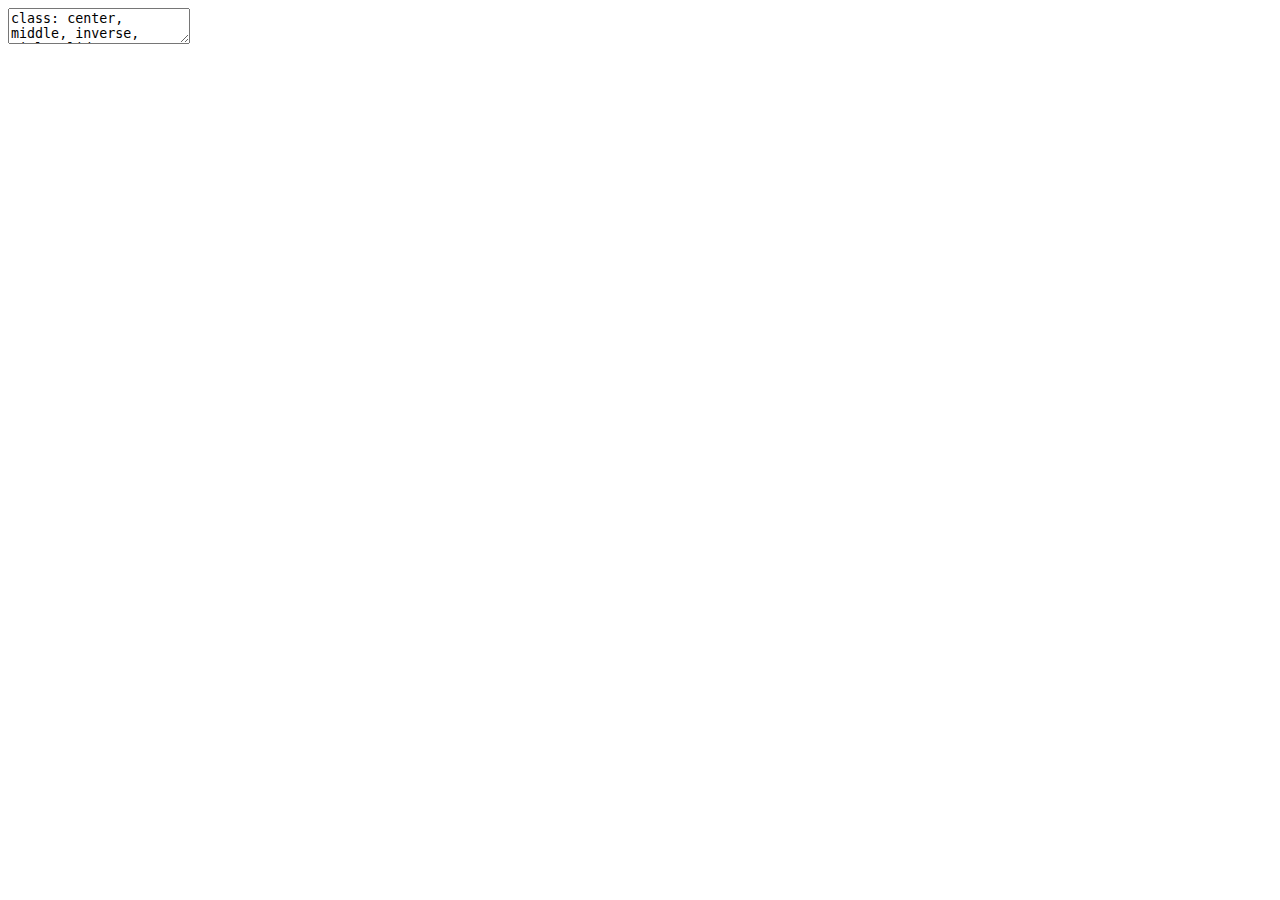
<file: index.html>
<!DOCTYPE html>
<html lang="" xml:lang="">
  <head>
    <title>CRT Data Visualisation Workshop</title>
    <meta charset="utf-8" />
    <script src="libs/header-attrs/header-attrs.js"></script>
    <link href="libs/remark-css/default.css" rel="stylesheet" />
    <link rel="stylesheet" href="custom.css" type="text/css" />
  </head>
  <body>
    <textarea id="source">
class: center, middle, inverse, title-slide

.title[
# CRT Data Visualisation<br/>Workshop
]
.subtitle[
## Day 2
]
.date[
### July 2025
]

---


class: center, middle

background-image: url(grid.png)
background-size: cover



# ggplot2 extension packages

---
### ggrepel
.left-code[

``` r
library(ggplot2)
library(ggrepel)

df &lt;- data.frame(x = rnorm(10, 10, 5), 
                 y = rnorm(10,10,10), 
                 label = sample(LETTERS, 10))
ggplot(df, aes(x = x, y = y)) +
  geom_point() +
* geom_text_repel(aes(label = label), size = 8)
```
]

.right-plot[
&lt;img src="day2-slides_files/figure-html/ggrepel-out-1.png" width="100%" /&gt;
]

---
### ggtext
.left-code[

``` r
library(ggtext)

*df$label &lt;- paste0("&lt;span style='color:red'&gt;",
*                  df$label,
*                  "&lt;/span&gt;")

ggplot(df, aes(x = x, y = y)) +
* geom_richtext(aes(label = label), size = 10)
```
]

.right-plot[
&lt;img src="day2-slides_files/figure-html/ggtext-out-1.png" width="100%" /&gt;
]

---
### ggforce
.left-code[

``` r
library(ggforce)

df &lt;- data.frame(x = rep(c('A','B'), each = 100),
                 y = c(rnorm(100, 10, 20),
                       rnorm(100, 20, 5)))

ggplot(df, aes(x = x, y = y)) +
* geom_sina() +
  geom_violin(fill = 'transparent',
              draw_quantiles = 0.5)
```
]

.right-plot[
&lt;img src="day2-slides_files/figure-html/ggforce-out-1.png" width="100%" /&gt;
]

---
### ggpubr
.left-code[

``` r
library(ggpubr)

ggplot(df, aes(x = x, y = y)) +
  geom_sina() +  
  geom_violin(fill = 'transparent',
              draw_quantiles = 0.5) +
* stat_compare_means(
*   comparisons = list(c('A','B')), size = 10)
```
]

.right-plot[
&lt;img src="day2-slides_files/figure-html/ggpubr-out-1.png" width="100%" /&gt;
]

---
### ggfx
.left-code[

``` r
library(ggfx)

ggplot(df, aes(x = x, y = y)) +
* with_blur(geom_jitter(),
*           sigma = unit(1, 'mm'))
```
]

.right-plot[
&lt;img src="day2-slides_files/figure-html/ggfx-out-1.png" width="100%" /&gt;
]

---

class: center, middle

background-image: url(grid.png)
background-size: cover

# Other R packages
---
### ComplexHeatmap

.left-code[

``` r
library(ComplexHeatmap)

mat &lt;- matrix(rnorm(1000,0,2),
              nrow = 50,
              dimnames = list(paste0('cell_', 1:50),
                              paste0('gene', 1:20)))

Heatmap(mat)
```
]



.right-plot[
&lt;img src="day2-slides_files/figure-html/ComplexHeatmap-out-1.png" width="100%" /&gt;
]

---
### circlize

.left-code[

``` r
library(circlize)

df &lt;- data.frame(from = rep(LETTERS[1:4], times = 4),
                 to = rep(LETTERS[1:4], each = 4),
                 value = sample(1:100, 16))

chordDiagram(df)
```
]



.right-plot[
&lt;img src="day2-slides_files/figure-html/circlize-out-1.png" width="100%" /&gt;
]

---
### UpSetR

.left-code[

``` r
library(UpSetR)

up_list &lt;- list(A = sample(letters, 20), 
                B = sample(letters, 10), 
                C = sample(letters, 20), 
                D = sample(letters, 5))

upset(fromList(up_list), text.scale = 2)
```
]
.right-plot[
&lt;img src="day2-slides_files/figure-html/UpSetR-out-1.png" width="100%" /&gt;
]
    </textarea>
<style data-target="print-only">@media screen {.remark-slide-container{display:block;}.remark-slide-scaler{box-shadow:none;}}</style>
<script src="https://remarkjs.com/downloads/remark-latest.min.js"></script>
<script>var slideshow = remark.create({
  "ratio": "16:9",
  "highlightStyle": "github",
  "highlightLines": true,
  "countIncrementalSlides": false
});
if (window.HTMLWidgets) slideshow.on('afterShowSlide', function (slide) {
  window.dispatchEvent(new Event('resize'));
});
(function(d) {
  var s = d.createElement("style"), r = d.querySelector(".remark-slide-scaler");
  if (!r) return;
  s.type = "text/css"; s.innerHTML = "@page {size: " + r.style.width + " " + r.style.height +"; }";
  d.head.appendChild(s);
})(document);

(function(d) {
  var el = d.getElementsByClassName("remark-slides-area");
  if (!el) return;
  var slide, slides = slideshow.getSlides(), els = el[0].children;
  for (var i = 1; i < slides.length; i++) {
    slide = slides[i];
    if (slide.properties.continued === "true" || slide.properties.count === "false") {
      els[i - 1].className += ' has-continuation';
    }
  }
  var s = d.createElement("style");
  s.type = "text/css"; s.innerHTML = "@media print { .has-continuation { display: none; } }";
  d.head.appendChild(s);
})(document);
// delete the temporary CSS (for displaying all slides initially) when the user
// starts to view slides
(function() {
  var deleted = false;
  slideshow.on('beforeShowSlide', function(slide) {
    if (deleted) return;
    var sheets = document.styleSheets, node;
    for (var i = 0; i < sheets.length; i++) {
      node = sheets[i].ownerNode;
      if (node.dataset["target"] !== "print-only") continue;
      node.parentNode.removeChild(node);
    }
    deleted = true;
  });
})();
// add `data-at-shortcutkeys` attribute to <body> to resolve conflicts with JAWS
// screen reader (see PR #262)
(function(d) {
  let res = {};
  d.querySelectorAll('.remark-help-content table tr').forEach(tr => {
    const t = tr.querySelector('td:nth-child(2)').innerText;
    tr.querySelectorAll('td:first-child .key').forEach(key => {
      const k = key.innerText;
      if (/^[a-z]$/.test(k)) res[k] = t;  // must be a single letter (key)
    });
  });
  d.body.setAttribute('data-at-shortcutkeys', JSON.stringify(res));
})(document);
(function() {
  "use strict"
  // Replace <script> tags in slides area to make them executable
  var scripts = document.querySelectorAll(
    '.remark-slides-area .remark-slide-container script'
  );
  if (!scripts.length) return;
  for (var i = 0; i < scripts.length; i++) {
    var s = document.createElement('script');
    var code = document.createTextNode(scripts[i].textContent);
    s.appendChild(code);
    var scriptAttrs = scripts[i].attributes;
    for (var j = 0; j < scriptAttrs.length; j++) {
      s.setAttribute(scriptAttrs[j].name, scriptAttrs[j].value);
    }
    scripts[i].parentElement.replaceChild(s, scripts[i]);
  }
})();
(function() {
  var links = document.getElementsByTagName('a');
  for (var i = 0; i < links.length; i++) {
    if (/^(https?:)?\/\//.test(links[i].getAttribute('href'))) {
      links[i].target = '_blank';
    }
  }
})();
// adds .remark-code-has-line-highlighted class to <pre> parent elements
// of code chunks containing highlighted lines with class .remark-code-line-highlighted
(function(d) {
  const hlines = d.querySelectorAll('.remark-code-line-highlighted');
  const preParents = [];
  const findPreParent = function(line, p = 0) {
    if (p > 1) return null; // traverse up no further than grandparent
    const el = line.parentElement;
    return el.tagName === "PRE" ? el : findPreParent(el, ++p);
  };

  for (let line of hlines) {
    let pre = findPreParent(line);
    if (pre && !preParents.includes(pre)) preParents.push(pre);
  }
  preParents.forEach(p => p.classList.add("remark-code-has-line-highlighted"));
})(document);</script>

<script>
slideshow._releaseMath = function(el) {
  var i, text, code, codes = el.getElementsByTagName('code');
  for (i = 0; i < codes.length;) {
    code = codes[i];
    if (code.parentNode.tagName !== 'PRE' && code.childElementCount === 0) {
      text = code.textContent;
      if (/^\\\((.|\s)+\\\)$/.test(text) || /^\\\[(.|\s)+\\\]$/.test(text) ||
          /^\$\$(.|\s)+\$\$$/.test(text) ||
          /^\\begin\{([^}]+)\}(.|\s)+\\end\{[^}]+\}$/.test(text)) {
        code.outerHTML = code.innerHTML;  // remove <code></code>
        continue;
      }
    }
    i++;
  }
};
slideshow._releaseMath(document);
</script>
<!-- dynamically load mathjax for compatibility with self-contained -->
<script>
(function () {
  var script = document.createElement('script');
  script.type = 'text/javascript';
  script.src  = 'https://mathjax.rstudio.com/latest/MathJax.js?config=TeX-MML-AM_CHTML';
  if (location.protocol !== 'file:' && /^https?:/.test(script.src))
    script.src  = script.src.replace(/^https?:/, '');
  document.getElementsByTagName('head')[0].appendChild(script);
})();
</script>
  </body>
</html>
</file>
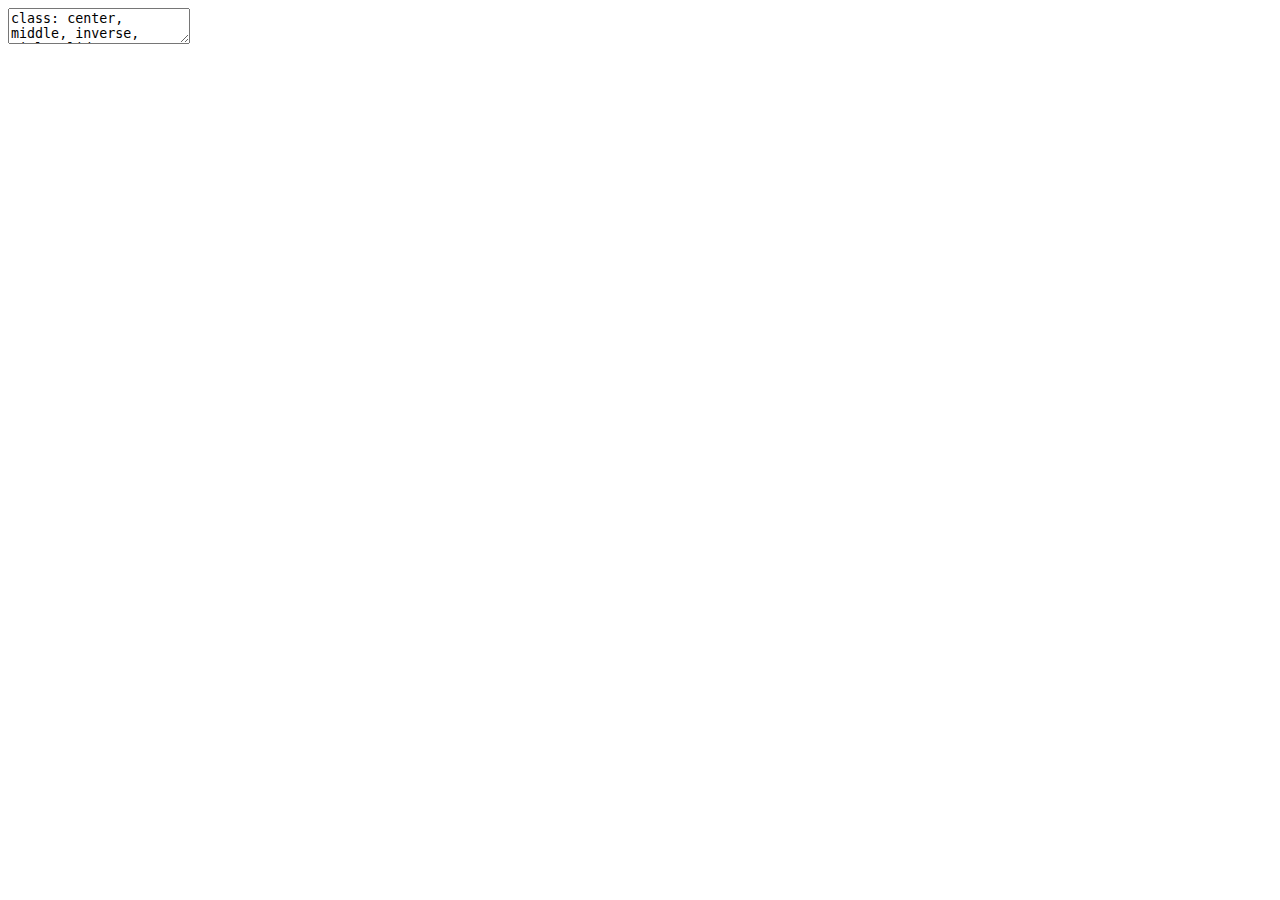
<file: day1-slides.html>
<!DOCTYPE html>
<html lang="" xml:lang="">
  <head>
    <title>CRT Data Visualisation Workshop</title>
    <meta charset="utf-8" />
    <script src="libs/header-attrs/header-attrs.js"></script>
    <link href="libs/remark-css/default.css" rel="stylesheet" />
    <link rel="stylesheet" href="custom1.css" type="text/css" />
  </head>
  <body>
    <textarea id="source">
class: center, middle, inverse, title-slide

.title[
# CRT Data Visualisation Workshop
]
.subtitle[
## Day 1
]
.date[
### July 2025
]

---


background-image: url(imgs/grid.png)
background-size: cover



### What to expect

.pull-left[
#### Day 1
- Introduction&lt;br&gt;
- Tips &amp; Tricks&lt;br&gt;
- ggplot2&lt;br&gt;
- BYOD
]

.pull-right[
#### Day 2
- Tools
- Resources 
- Data viz challenge
- Presentations
]

---

class: center, middle

background-image: url(imgs/grid.png)
background-size: cover

# Introductions
---
### Me
- Cohort 1 CRT student
- Interested in data visualisation
- Currently work for a drug discovery startup based in Toronto

![](imgs/me1.png)
---
### Me 
- Cohort 1 CRT student
- Interested in data visualisation
- Currently work for a drug discovery startup based in Toronto

![](imgs/me2.png)
---
### Me 
- Cohort 1 CRT student
- Interested in data visualisation
- Currently work for a drug discovery startup based in Toronto

![](imgs/me3.png)
---
## Why you should care about data visualisation

Find hidden patterns in data

.center[
 ![](imgs/DataSaurus.gif)
]
---
## Why you should care about data visualisation

Charts change minds

.center[
 ![](imgs/care2.png)
]
---
## Why you should care about data visualisation

Charts change minds

.center[
 ![](imgs/care3.png)
]
---
## Why you should care about data visualisation

Good data viz can save lives

.center[
 ![](imgs/care4.png)
]
---
## Why you should care about data visualisation

Good data viz can save lives

.center[
 ![](imgs/care5.png)
 ]
---
## Why you should care about data visualisation

Good data viz can save lives

.center[
 ![](imgs/care6.png)
 ]

---
## Why you should care about data visualisation

Set yourself apart from others

.center[
  ![integration](imgs/integration.gif)
]

---
## What makes a good plot

It depends who you ask...

.pull-left[
![](imgs/ed_tufte.jpg)
.center[Edward Tufte]
]

.pull-right[
- Influential voice on data visualisation
- Coined the terms “chart junk” and “data-ink ratio”
- “The number of information carrying (variable) dimensions depicted should not exceed the number of dimensions in the data”
]

---
## What makes a good plot

It depends who you ask...

.pull-left[
.center[
Florence Nightingale&lt;br&gt;
![flo1](imgs/florence.jpg)&lt;br&gt;
Pioneer of colourful, clear visualisations aimed at a popular audience
]
]

.pull-right[
 ![](imgs/florence2.png)
]
---

class: center, middle

background-image: url(imgs/grid.png)
background-size: cover

# Tips &amp; Tricks
---
## Choosing the correct chart type
Considerations
- What type of data are you working with - distribution or trend in a single variable or a relationship or comparison between multiple variables 
- What is the audience for the visualisation -  lab meeting, conference presentation, thesis/publication
- What question do you want the plot to answer
--
.center[
&lt;br&gt;
*Choose a chart type that will visualise the message you want to convey in the most effective and obvious way*
]

---
## Colour ♥️💙💚💛💜

Palette types

.center[
 ![](imgs/palette_types.png)
]
---
## Colour ♥️💙💚💛💜
Colour blindness
.center[
![col_blind](imgs/col_blindness.png)
]
---
## Colour ♥️💙💚💛💜
Colour blindness
.pull-left[
Quantitative (sequential)
![](imgs/viridis1.png)
[viridis palettes](https://cran.r-project.org/web/packages/viridis/vignettes/intro-to-viridis.html)
]

.pull-right[
Quantitative (diverging)
![](imgs/seurat1.png)
[Seurat purple yellow](http://satijalab.org/seurat/reference/custompalette)
&lt;br&gt;&lt;br&gt;
Qualitative
![](imgs/pal_martin1.png)
[Martin Kryzwinski palettes](https://mk.bcgsc.ca/colorblind/palettes.mhtml)
]
---
## Colour ♥️💙💚💛💜
Colour blindness
.pull-left[
Quantitative (sequential)
![](imgs/viridis2.png)
[viridis palettes](https://cran.r-project.org/web/packages/viridis/vignettes/intro-to-viridis.html)
]

.pull-right[
Quantitative (diverging)
![](imgs/seurat2.png)
[Seurat purple yellow](http://satijalab.org/seurat/reference/custompalette)
&lt;br&gt;&lt;br&gt;
Qualitative
![](imgs/pal_martin2.png)
[Martin Kryzwinski palettes](https://mk.bcgsc.ca/colorblind/palettes.mhtml)
]

---
## Colour ♥️💙💚💛💜
Colour blindness
.pull-left[
Quantitative (sequential)
![](imgs/viridis3.png)
[viridis palettes](https://cran.r-project.org/web/packages/viridis/vignettes/intro-to-viridis.html)
]

.pull-right[
Quantitative (diverging)
![](imgs/seurat3.png)
[Seurat purple yellow](http://satijalab.org/seurat/reference/custompalette)
&lt;br&gt;&lt;br&gt;
Qualitative
![](imgs/pal_martin3.png)
[Martin Kryzwinski palettes](https://mk.bcgsc.ca/colorblind/palettes.mhtml)
]
---
## Colour ♥️💙💚💛💜
Be consistent&lt;br&gt;
![hel1](imgs/helen1.png)![hel2](imgs/helen2.png)&lt;br&gt;
[*Horkan et al, 2025*](https://www.nature.com/articles/s41467-025-57168-z)

---
## Colour ♥️💙💚💛💜
Be consistent... but not like this...
![](imgs/bad_colour.png)
    </textarea>
<style data-target="print-only">@media screen {.remark-slide-container{display:block;}.remark-slide-scaler{box-shadow:none;}}</style>
<script src="https://remarkjs.com/downloads/remark-latest.min.js"></script>
<script>var slideshow = remark.create({
  "ratio": "16:9",
  "highlightStyle": "github",
  "highlightLines": true,
  "countIncrementalSlides": false
});
if (window.HTMLWidgets) slideshow.on('afterShowSlide', function (slide) {
  window.dispatchEvent(new Event('resize'));
});
(function(d) {
  var s = d.createElement("style"), r = d.querySelector(".remark-slide-scaler");
  if (!r) return;
  s.type = "text/css"; s.innerHTML = "@page {size: " + r.style.width + " " + r.style.height +"; }";
  d.head.appendChild(s);
})(document);

(function(d) {
  var el = d.getElementsByClassName("remark-slides-area");
  if (!el) return;
  var slide, slides = slideshow.getSlides(), els = el[0].children;
  for (var i = 1; i < slides.length; i++) {
    slide = slides[i];
    if (slide.properties.continued === "true" || slide.properties.count === "false") {
      els[i - 1].className += ' has-continuation';
    }
  }
  var s = d.createElement("style");
  s.type = "text/css"; s.innerHTML = "@media print { .has-continuation { display: none; } }";
  d.head.appendChild(s);
})(document);
// delete the temporary CSS (for displaying all slides initially) when the user
// starts to view slides
(function() {
  var deleted = false;
  slideshow.on('beforeShowSlide', function(slide) {
    if (deleted) return;
    var sheets = document.styleSheets, node;
    for (var i = 0; i < sheets.length; i++) {
      node = sheets[i].ownerNode;
      if (node.dataset["target"] !== "print-only") continue;
      node.parentNode.removeChild(node);
    }
    deleted = true;
  });
})();
// add `data-at-shortcutkeys` attribute to <body> to resolve conflicts with JAWS
// screen reader (see PR #262)
(function(d) {
  let res = {};
  d.querySelectorAll('.remark-help-content table tr').forEach(tr => {
    const t = tr.querySelector('td:nth-child(2)').innerText;
    tr.querySelectorAll('td:first-child .key').forEach(key => {
      const k = key.innerText;
      if (/^[a-z]$/.test(k)) res[k] = t;  // must be a single letter (key)
    });
  });
  d.body.setAttribute('data-at-shortcutkeys', JSON.stringify(res));
})(document);
(function() {
  "use strict"
  // Replace <script> tags in slides area to make them executable
  var scripts = document.querySelectorAll(
    '.remark-slides-area .remark-slide-container script'
  );
  if (!scripts.length) return;
  for (var i = 0; i < scripts.length; i++) {
    var s = document.createElement('script');
    var code = document.createTextNode(scripts[i].textContent);
    s.appendChild(code);
    var scriptAttrs = scripts[i].attributes;
    for (var j = 0; j < scriptAttrs.length; j++) {
      s.setAttribute(scriptAttrs[j].name, scriptAttrs[j].value);
    }
    scripts[i].parentElement.replaceChild(s, scripts[i]);
  }
})();
(function() {
  var links = document.getElementsByTagName('a');
  for (var i = 0; i < links.length; i++) {
    if (/^(https?:)?\/\//.test(links[i].getAttribute('href'))) {
      links[i].target = '_blank';
    }
  }
})();
// adds .remark-code-has-line-highlighted class to <pre> parent elements
// of code chunks containing highlighted lines with class .remark-code-line-highlighted
(function(d) {
  const hlines = d.querySelectorAll('.remark-code-line-highlighted');
  const preParents = [];
  const findPreParent = function(line, p = 0) {
    if (p > 1) return null; // traverse up no further than grandparent
    const el = line.parentElement;
    return el.tagName === "PRE" ? el : findPreParent(el, ++p);
  };

  for (let line of hlines) {
    let pre = findPreParent(line);
    if (pre && !preParents.includes(pre)) preParents.push(pre);
  }
  preParents.forEach(p => p.classList.add("remark-code-has-line-highlighted"));
})(document);</script>

<script>
slideshow._releaseMath = function(el) {
  var i, text, code, codes = el.getElementsByTagName('code');
  for (i = 0; i < codes.length;) {
    code = codes[i];
    if (code.parentNode.tagName !== 'PRE' && code.childElementCount === 0) {
      text = code.textContent;
      if (/^\\\((.|\s)+\\\)$/.test(text) || /^\\\[(.|\s)+\\\]$/.test(text) ||
          /^\$\$(.|\s)+\$\$$/.test(text) ||
          /^\\begin\{([^}]+)\}(.|\s)+\\end\{[^}]+\}$/.test(text)) {
        code.outerHTML = code.innerHTML;  // remove <code></code>
        continue;
      }
    }
    i++;
  }
};
slideshow._releaseMath(document);
</script>
<!-- dynamically load mathjax for compatibility with self-contained -->
<script>
(function () {
  var script = document.createElement('script');
  script.type = 'text/javascript';
  script.src  = 'https://mathjax.rstudio.com/latest/MathJax.js?config=TeX-MML-AM_CHTML';
  if (location.protocol !== 'file:' && /^https?:/.test(script.src))
    script.src  = script.src.replace(/^https?:/, '');
  document.getElementsByTagName('head')[0].appendChild(script);
})();
</script>
  </body>
</html>
</file>
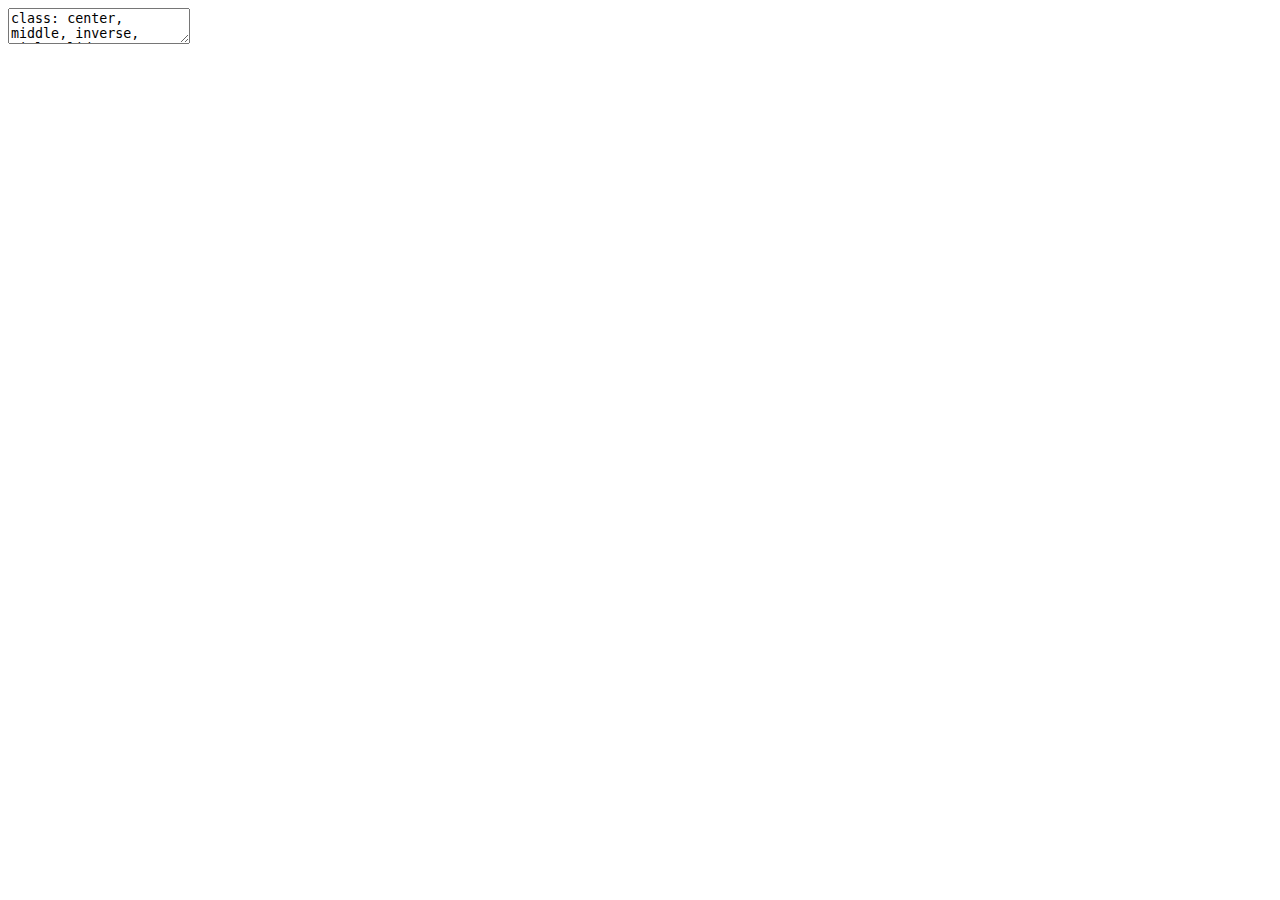
<file: day1.html>
<!DOCTYPE html>
<html lang="" xml:lang="">
  <head>
    <title>CRT Data Visualisation Workshop</title>
    <meta charset="utf-8" />
    <script src="libs/header-attrs/header-attrs.js"></script>
    <link href="libs/remark-css/default.css" rel="stylesheet" />
    <link rel="stylesheet" href="custom1.css" type="text/css" />
  </head>
  <body>
    <textarea id="source">
class: center, middle, inverse, title-slide

.title[
# CRT Data Visualisation<br>Workshop
]
.subtitle[
## Day 1
]
.date[
### July 2025
]

---


background-image: url(imgs/grid.png)
background-size: cover



### What to expect

.pull-left[
#### Day 1
- Introduction&lt;br&gt;
- Tips &amp; Tricks&lt;br&gt;
- ggplot2&lt;br&gt;
- BYOD
]

.pull-right[
#### Day 2
- ggplot2 extensions
- Other tools and things you should know about 
- Data viz challenge
- Presentations
]

---

class: center, middle

background-image: url(imgs/grid.png)
background-size: cover

# Introductions
---
### Me
- Cohort 1 CRT student
- Interested in data visualisation
- Currently work for a drug discovery startup based in Toronto

![](imgs/me1.png)
---
### Me 
- Cohort 1 CRT student
- Interested in data visualisation
- Currently work for a drug discovery startup based in Toronto

![](imgs/me2.png)
---
### Me 
- Cohort 1 CRT student
- Interested in data visualisation
- Currently work for a drug discovery startup based in Toronto

![](imgs/me3.png)
---
## Why you should care about data visualisation

Find hidden patterns in data

.center[
 ![](imgs/DataSaurus.gif)
]
---
## Why you should care about data visualisation

Charts change minds

.center[
 ![](imgs/care2.png)
]
---
## Why you should care about data visualisation

Charts change minds

.center[
 ![](imgs/care3.png)
]
---
## Why you should care about data visualisation

Good data viz can save lives

.center[
 ![](imgs/care4.png)
]
---
## Why you should care about data visualisation

Good data viz can save lives

.center[
 ![](imgs/care5.png)
 ]
---
## Why you should care about data visualisation

Good data viz can save lives

.center[
 ![](imgs/care6.png)
 ]

---
## Why you should care about data visualisation

Set yourself apart from others

.center[
  ![integration](imgs/integration.gif)
]

---
## What makes a good plot

It depends who you ask...

.pull-left[
![](imgs/ed_tufte.jpg)
.center[Edward Tufte]
]

.pull-right[
- Influential voice on data visualisation
- Coined the terms “chart junk” and “data-ink ratio”
- “The number of information carrying (variable) dimensions depicted should not exceed the number of dimensions in the data”
]

---
## What makes a good plot

It depends who you ask...

.pull-left[
.center[
Florence Nightingale&lt;br&gt;
![flo1](imgs/florence.jpg)&lt;br&gt;
Pioneer of colourful, clear visualisations aimed at a popular audience
]
]

.pull-right[
 ![](imgs/florence2.png)
]
---

class: center, middle

background-image: url(imgs/grid.png)
background-size: cover

# Tips &amp; Tricks
---
## Choosing the correct chart type
Considerations
- What type of data are you working with - distribution or trend in a single variable or a relationship or comparison between multiple variables 
- What is the audience for the visualisation -  lab meeting, conference presentation, thesis/publication
- What question do you want the plot to answer
--
.center[
&lt;br&gt;
*Choose a chart type that will visualise the message you want to convey in the most effective and obvious way*
]

---
## Colour ♥️💙💚💛💜

Palette types

.center[
 ![](imgs/palette_types.png)
]
---
## Colour ♥️💙💚💛💜
Colour blindness
.center[
![col_blind](imgs/col_blindness.png)
]
---
## Colour ♥️💙💚💛💜
Colour blindness
.pull-left[
Quantitative (sequential)
![](imgs/viridis1.png)
[viridis palettes](https://cran.r-project.org/web/packages/viridis/vignettes/intro-to-viridis.html)
]

.pull-right[
Quantitative (diverging)
![](imgs/seurat1.png)
[Seurat purple yellow](http://satijalab.org/seurat/reference/custompalette)
&lt;br&gt;&lt;br&gt;
Qualitative
![](imgs/pal_martin1.png)
[Martin Kryzwinski palettes](https://mk.bcgsc.ca/colorblind/palettes.mhtml)
]
---
## Colour ♥️💙💚💛💜
Colour blindness
.pull-left[
Quantitative (sequential)
![](imgs/viridis2.png)
[viridis palettes](https://cran.r-project.org/web/packages/viridis/vignettes/intro-to-viridis.html)
]

.pull-right[
Quantitative (diverging)
![](imgs/seurat2.png)
[Seurat purple yellow](http://satijalab.org/seurat/reference/custompalette)
&lt;br&gt;&lt;br&gt;
Qualitative
![](imgs/pal_martin2.png)
[Martin Kryzwinski palettes](https://mk.bcgsc.ca/colorblind/palettes.mhtml)
]

---
## Colour ♥️💙💚💛💜
Colour blindness
.pull-left[
Quantitative (sequential)
![](imgs/viridis3.png)
[viridis palettes](https://cran.r-project.org/web/packages/viridis/vignettes/intro-to-viridis.html)
]

.pull-right[
Quantitative (diverging)
![](imgs/seurat3.png)
[Seurat purple yellow](http://satijalab.org/seurat/reference/custompalette)
&lt;br&gt;&lt;br&gt;
Qualitative
![](imgs/pal_martin3.png)
[Martin Kryzwinski palettes](https://mk.bcgsc.ca/colorblind/palettes.mhtml)
]
---
## Colour ♥️💙💚💛💜
Be consistent&lt;br&gt;
![hel1](imgs/helen1.png)![hel2](imgs/helen2.png)&lt;br&gt;
[*Horkan et al, 2025*](https://www.nature.com/articles/s41467-025-57168-z)

---
## Colour ♥️💙💚💛💜
Be consistent... but not like this...
![](imgs/bad_colour.png)

---
## Ordering variables
.center[
![reord](imgs/reorder_variables_1.png)
]

---
## Ordering variables
.center[
![reord](imgs/reorder_variables_2.png)
]

---
## Avoid rotated labels

.center[
![flip](imgs/flip_axes.png)
]

---
## Use annotations and labels

![](imgs/annot.png)
[*Stokes et al, 2022*](https://arxiv.org/abs/2208.01780)

--
![](imgs/annot1.png)

---
## Themes

.left-code[

``` r
library(ggplot2)
library(palmerpenguins)
data(package = 'palmerpenguins')

ggplot(penguins, 
       aes(x = bill_length_mm, 
           y = bill_depth_mm, 
           col = sex)) +
  geom_point() +
  facet_wrap(~species)
```
]

.right-plot[
&lt;img src="day1_files/figure-html/theme-out-1.png" width="100%" /&gt;
]

---
## Themes

.left-code[

``` r
library(ggplot2)
library(palmerpenguins)
data(package = 'palmerpenguins')

ggplot(penguins, 
       aes(x = bill_length_mm, 
           y = bill_depth_mm, 
           col = sex)) +
  geom_point() +
  facet_wrap(~species) +
* theme_minimal(base_size = 14)
```
]

.right-plot[
&lt;img src="day1_files/figure-html/theme1-out-1.png" width="100%" /&gt;
]

---
## Themes

.left-code[

``` r
library(ggplot2)
library(palmerpenguins)
data(package = 'palmerpenguins')

ggplot(penguins, 
       aes(x = bill_length_mm, 
           y = bill_depth_mm, 
           col = sex)) +
  geom_point() +
  facet_wrap(~species) +
* theme_bough()
```
]

.right-plot[
&lt;img src="day1_files/figure-html/theme2-out-1.png" width="100%" /&gt;
]

---
## Interactivity and animation

.pull-left[
- Plots don’t have to be static
- Consider animations for presentations
- Link to interactive apps in your publications/thesis
]

.pull-right[
![](imgs/app_recording.gif)
]

---

class: center, middle

background-image: url(imgs/grid.png)
background-size: cover

# ggplot2
---
## ggplot2

![](imgs/ggplot.png)
---
## The grammar of graphics
.pull-left[
- Language proposed by Leland Wilkinson in 2005
- Foundation for building almost any type of plot
- Plots are built up in sequential layers
- Implemented in ggplot2 package as well as other packages
]

.pull-right[
![](imgs/ggplot-layers.png)
]
---
## The anatomy of a ggplot

.left-code[

``` r
ggplot(data = mpg, 
       aes(x = hwy, y = displ, colour = class)) 
```
]

.right-plot[
&lt;img src="day1_files/figure-html/gg1-out-1.png" width="100%" /&gt;
]
---
## The anatomy of a ggplot

.left-code[

``` r
ggplot(data = mpg, 
       aes(x = hwy, y = displ, colour = class)) +
  geom_point()
```
]

.right-plot[
&lt;img src="day1_files/figure-html/gg2-out-1.png" width="100%" /&gt;
]
---
## The anatomy of a ggplot

.left-code[

``` r
ggplot(data = mpg, 
       aes(x = hwy, y = displ, colour = class)) +
  geom_point() +
  scale_colour_manual(values = rainbow(7))
```
]

.right-plot[
&lt;img src="day1_files/figure-html/gg3-out-1.png" width="100%" /&gt;
]
---
## The anatomy of a ggplot

.left-code[

``` r
ggplot(data = mpg, 
       aes(x = hwy, y = displ, colour = class)) +
  geom_point() +
  scale_colour_manual(values = rainbow(7)) +
  labs(x = 'Highway miles per gallon',
       y = 'Engine displacement (litres)')
```
]

.right-plot[
&lt;img src="day1_files/figure-html/gg4-out-1.png" width="100%" /&gt;
]

---
## The anatomy of a ggplot

.left-code[

``` r
ggplot(data = mpg, 
       aes(x = hwy, y = displ, colour = class)) +
  geom_point() +
  scale_colour_manual(values = rainbow(7)) +
  labs(x = 'Highway miles per gallon',
       y = 'Engine displacement (litres)') +
  theme_linedraw(base_size = 12)
```
]

.right-plot[
&lt;img src="day1_files/figure-html/gg5-out-1.png" width="100%" /&gt;
]

---
## A more relevant example
How to get from this...
![](imgs/marker_ex_default.png)

---
## A more relevant example
To this...
![](imgs/marker_enhanced.png)
---
## Basic plot

``` r
marker_df &lt;- read.csv('https://raw.githubusercontent.com/Sarah145/CRT-data-viz/refs/heads/main/data/bm_marker_genes.csv')

ggplot(marker_df, 
       aes(x = gene, y = celltype, colour = scaled_avg_exp, size = per_exp)) +
  geom_point() +
  theme(axis.text.x = element_text(angle = 90, hjust = 1, vjust = 0.5))
```

&lt;img src="day1_files/figure-html/unnamed-chunk-1-1.png" width="100%" /&gt;

---
## Enhanced plot
Setup...

``` r
library(ggtext)

gene_order &lt;- c('SDC1','MME','CD19','CD79A','MS4A1','KIT','CD34','CLC','GYPA','PPBP','ITGA2B','CD33','MPO','CTSG','AZU1','LYZ','S100A8','S100A9','CD14','ITGAM','FCGR3A','FCER1G','FCER1A','CLEC10A','IL3RA','IRF8','CD4','IL7R','CD3E','CCR7','CD8A','CCL5','GNLY','KLRB1','NKG7','CXCL12','VCAM1')

celltype_cols &lt;- c(Plasma="#333333", CLP="#B2EF9B", Pre.B="#3A7219", B="#1B360C", HSC.MPP="#F7D760", MEP="#B84F09", Late.Eryth="#6D2F05", Megakaryocytes="#F7A660", GMP="#DE9197", CD14.Mono="#AD343E", CD16.Mono="#BD0000", cDC="#FF0378", pDC="#FC5E03", CD4.N="#015073",CD4.M="#96CBFE", CD8.N="#16B8B2", CD8.M="#946CD5", NK="#4D1282", Mesenchymal="#702127")

gradient_cols &lt;- colorRampPalette(c('#190C3E', '#87216B', '#E55C30', '#F7D340'))

y_labs &lt;- paste0("&lt;span style='color:", celltype_cols, "'&gt;", names(celltype_cols), "&lt;/span&gt;")

head(y_labs)
```

```
## [1] "&lt;span style='color:#333333'&gt;Plasma&lt;/span&gt;" 
## [2] "&lt;span style='color:#B2EF9B'&gt;CLP&lt;/span&gt;"    
## [3] "&lt;span style='color:#3A7219'&gt;Pre.B&lt;/span&gt;"  
## [4] "&lt;span style='color:#1B360C'&gt;B&lt;/span&gt;"      
## [5] "&lt;span style='color:#F7D760'&gt;HSC.MPP&lt;/span&gt;"
## [6] "&lt;span style='color:#B84F09'&gt;MEP&lt;/span&gt;"
```

---
## Enhanced plot


``` r
ggplot(marker_df, 
       aes(x = gene, y = celltype, colour = scaled_avg_exp, size = per_exp)) +
  geom_point() + 
  scale_x_discrete(limits = gene_order) +
  scale_y_discrete(limits = rev(names(celltype_cols)), labels = rev(y_labs)) +
  scale_colour_gradientn(colours = gradient_cols(100)) +
  scale_size(labels = scales::percent, range = c(0.5, 4)) +
  labs(x = NULL, y = NULL, colour = 'Avg. expression\n(scaled 0-1)', size = '% cells\nexpressing\ngene') +
  guides(colour = guide_colourbar(order = 1, barlength = unit(6, 'lines')), size = guide_legend(order = 2)) +
  theme_linedraw(base_size = 14) +
  theme(axis.text.x = element_text(angle = 90, hjust = 1, vjust = 0.5),
        axis.text.y = element_markdown(face = 'bold'),
        legend.title = element_text(size = 12, vjust = 0.5),
        legend.box.margin = margin(t = 45))
```

&lt;img src="day1_files/figure-html/unnamed-chunk-3-1.png" width="100%" /&gt;

---

class: center, middle

background-image: url(imgs/grid.png)
background-size: cover

# BYOD
    </textarea>
<style data-target="print-only">@media screen {.remark-slide-container{display:block;}.remark-slide-scaler{box-shadow:none;}}</style>
<script src="https://remarkjs.com/downloads/remark-latest.min.js"></script>
<script>var slideshow = remark.create({
  "ratio": "16:9",
  "highlightStyle": "github",
  "highlightLines": true,
  "countIncrementalSlides": false,
  "navigation": {
    "scroll": false
  }
});
if (window.HTMLWidgets) slideshow.on('afterShowSlide', function (slide) {
  window.dispatchEvent(new Event('resize'));
});
(function(d) {
  var s = d.createElement("style"), r = d.querySelector(".remark-slide-scaler");
  if (!r) return;
  s.type = "text/css"; s.innerHTML = "@page {size: " + r.style.width + " " + r.style.height +"; }";
  d.head.appendChild(s);
})(document);

(function(d) {
  var el = d.getElementsByClassName("remark-slides-area");
  if (!el) return;
  var slide, slides = slideshow.getSlides(), els = el[0].children;
  for (var i = 1; i < slides.length; i++) {
    slide = slides[i];
    if (slide.properties.continued === "true" || slide.properties.count === "false") {
      els[i - 1].className += ' has-continuation';
    }
  }
  var s = d.createElement("style");
  s.type = "text/css"; s.innerHTML = "@media print { .has-continuation { display: none; } }";
  d.head.appendChild(s);
})(document);
// delete the temporary CSS (for displaying all slides initially) when the user
// starts to view slides
(function() {
  var deleted = false;
  slideshow.on('beforeShowSlide', function(slide) {
    if (deleted) return;
    var sheets = document.styleSheets, node;
    for (var i = 0; i < sheets.length; i++) {
      node = sheets[i].ownerNode;
      if (node.dataset["target"] !== "print-only") continue;
      node.parentNode.removeChild(node);
    }
    deleted = true;
  });
})();
// add `data-at-shortcutkeys` attribute to <body> to resolve conflicts with JAWS
// screen reader (see PR #262)
(function(d) {
  let res = {};
  d.querySelectorAll('.remark-help-content table tr').forEach(tr => {
    const t = tr.querySelector('td:nth-child(2)').innerText;
    tr.querySelectorAll('td:first-child .key').forEach(key => {
      const k = key.innerText;
      if (/^[a-z]$/.test(k)) res[k] = t;  // must be a single letter (key)
    });
  });
  d.body.setAttribute('data-at-shortcutkeys', JSON.stringify(res));
})(document);
(function() {
  "use strict"
  // Replace <script> tags in slides area to make them executable
  var scripts = document.querySelectorAll(
    '.remark-slides-area .remark-slide-container script'
  );
  if (!scripts.length) return;
  for (var i = 0; i < scripts.length; i++) {
    var s = document.createElement('script');
    var code = document.createTextNode(scripts[i].textContent);
    s.appendChild(code);
    var scriptAttrs = scripts[i].attributes;
    for (var j = 0; j < scriptAttrs.length; j++) {
      s.setAttribute(scriptAttrs[j].name, scriptAttrs[j].value);
    }
    scripts[i].parentElement.replaceChild(s, scripts[i]);
  }
})();
(function() {
  var links = document.getElementsByTagName('a');
  for (var i = 0; i < links.length; i++) {
    if (/^(https?:)?\/\//.test(links[i].getAttribute('href'))) {
      links[i].target = '_blank';
    }
  }
})();
// adds .remark-code-has-line-highlighted class to <pre> parent elements
// of code chunks containing highlighted lines with class .remark-code-line-highlighted
(function(d) {
  const hlines = d.querySelectorAll('.remark-code-line-highlighted');
  const preParents = [];
  const findPreParent = function(line, p = 0) {
    if (p > 1) return null; // traverse up no further than grandparent
    const el = line.parentElement;
    return el.tagName === "PRE" ? el : findPreParent(el, ++p);
  };

  for (let line of hlines) {
    let pre = findPreParent(line);
    if (pre && !preParents.includes(pre)) preParents.push(pre);
  }
  preParents.forEach(p => p.classList.add("remark-code-has-line-highlighted"));
})(document);</script>

<script>
slideshow._releaseMath = function(el) {
  var i, text, code, codes = el.getElementsByTagName('code');
  for (i = 0; i < codes.length;) {
    code = codes[i];
    if (code.parentNode.tagName !== 'PRE' && code.childElementCount === 0) {
      text = code.textContent;
      if (/^\\\((.|\s)+\\\)$/.test(text) || /^\\\[(.|\s)+\\\]$/.test(text) ||
          /^\$\$(.|\s)+\$\$$/.test(text) ||
          /^\\begin\{([^}]+)\}(.|\s)+\\end\{[^}]+\}$/.test(text)) {
        code.outerHTML = code.innerHTML;  // remove <code></code>
        continue;
      }
    }
    i++;
  }
};
slideshow._releaseMath(document);
</script>
<!-- dynamically load mathjax for compatibility with self-contained -->
<script>
(function () {
  var script = document.createElement('script');
  script.type = 'text/javascript';
  script.src  = 'https://mathjax.rstudio.com/latest/MathJax.js?config=TeX-MML-AM_CHTML';
  if (location.protocol !== 'file:' && /^https?:/.test(script.src))
    script.src  = script.src.replace(/^https?:/, '');
  document.getElementsByTagName('head')[0].appendChild(script);
})();
</script>
  </body>
</html>
</file>
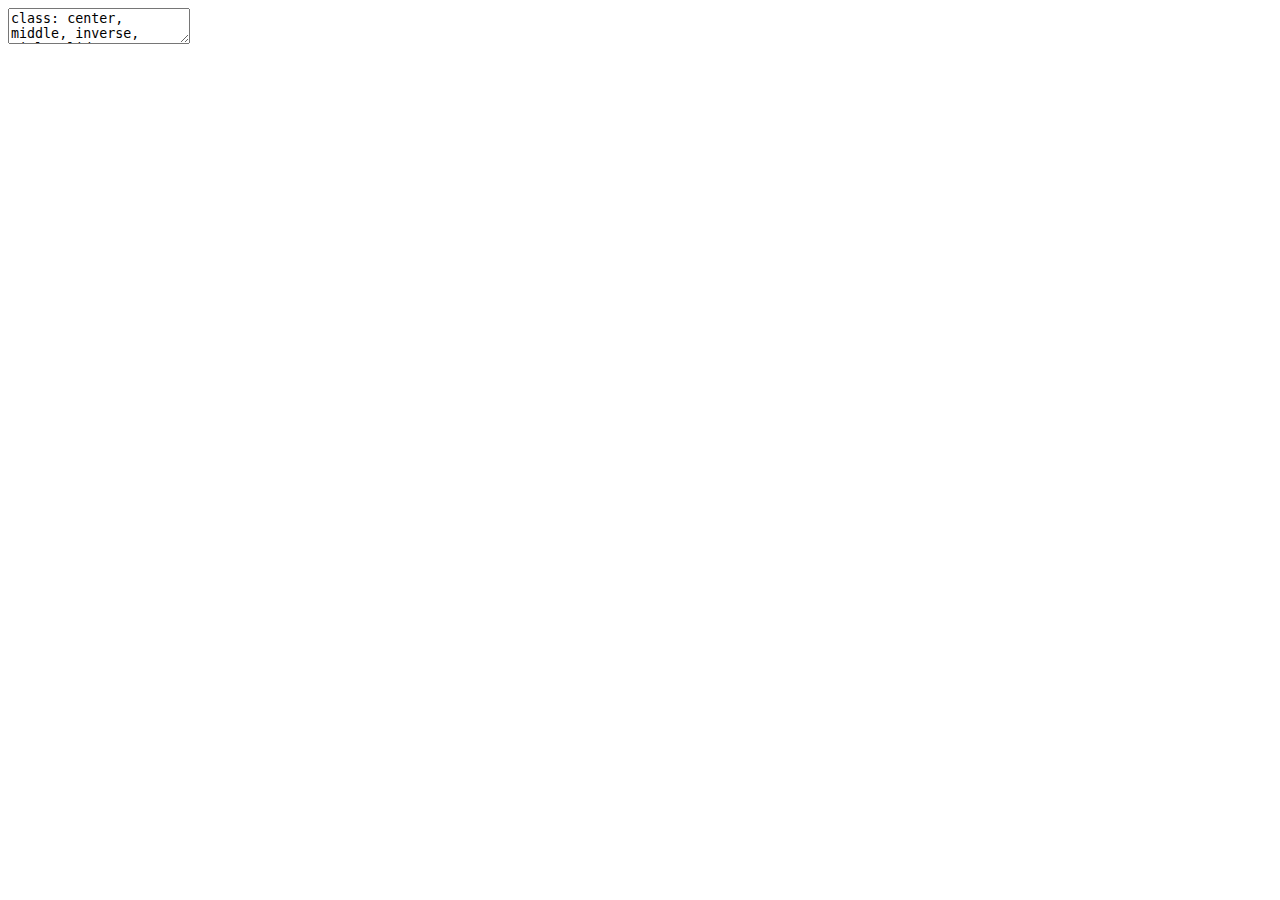
<file: day2-slides.html>
<!DOCTYPE html>
<html lang="" xml:lang="">
  <head>
    <title>CRT Data Visualisation Workshop</title>
    <meta charset="utf-8" />
    <script src="libs/header-attrs/header-attrs.js"></script>
    <link href="libs/remark-css/default.css" rel="stylesheet" />
    <link rel="stylesheet" href="custom.css" type="text/css" />
  </head>
  <body>
    <textarea id="source">
class: center, middle, inverse, title-slide

.title[
# CRT Data Visualisation<br/>Workshop
]
.subtitle[
## Day 2
]
.date[
### July 2025
]

---


class: center, middle

background-image: url(imgs/grid.png)
background-size: cover



# ggplot2 extensions

---
### ggrepel
.left-code[

``` r
library(ggplot2)
library(ggrepel)

df &lt;- data.frame(x = rnorm(10, 10, 5), 
                 y = rnorm(10,10,10), 
                 label = sample(LETTERS, 10))
ggplot(df, aes(x = x, y = y)) +
  geom_point() +
* geom_text_repel(aes(label = label), size = 8)
```
]

.right-plot[
&lt;img src="day2-slides_files/figure-html/ggrepel-out-1.png" width="100%" /&gt;
]

---
### ggtext
.left-code[

``` r
library(ggtext)

*df$label &lt;- paste0("&lt;span style='color:red'&gt;",
*                  df$label,
*                  "&lt;/span&gt;")

ggplot(df, aes(x = x, y = y)) +
* geom_richtext(aes(label = label), size = 10)
```
]

.right-plot[
&lt;img src="day2-slides_files/figure-html/ggtext-out-1.png" width="100%" /&gt;
]

---
### ggforce
.left-code[

``` r
library(ggforce)

df &lt;- data.frame(x = rep(c('A','B'), each = 100),
                 y = c(rnorm(100, 10, 20),
                       rnorm(100, 20, 5)))

ggplot(df, aes(x = x, y = y)) +
* geom_sina() +
  geom_violin(fill = 'transparent',
              draw_quantiles = 0.5)
```
]

.right-plot[
&lt;img src="day2-slides_files/figure-html/ggforce-out-1.png" width="100%" /&gt;
]

---
### ggpubr
.left-code[

``` r
library(ggpubr)

ggplot(df, aes(x = x, y = y)) +
  geom_sina() +  
  geom_violin(fill = 'transparent',
              draw_quantiles = 0.5) +
* stat_compare_means(
*   comparisons = list(c('A','B')), size = 10)
```
]

.right-plot[
&lt;img src="day2-slides_files/figure-html/ggpubr-out-1.png" width="100%" /&gt;
]

---
### ggfx
.left-code[

``` r
library(ggfx)

ggplot(df, aes(x = x, y = y)) +
* with_blur(geom_jitter(),
*           sigma = unit(1, 'mm'))
```
]

.right-plot[
&lt;img src="day2-slides_files/figure-html/ggfx-out-1.png" width="100%" /&gt;
]

---

class: center, middle

background-image: url(imgs/grid.png)
background-size: cover

# Other R packages
---
### UpSetR

.left-code[

``` r
library(UpSetR)

up_list &lt;- list(A = sample(letters, 20), 
                B = sample(letters, 10), 
                C = sample(letters, 20), 
                D = sample(letters, 5))

upset(fromList(up_list), text.scale = 2)
```
]
.right-plot[
&lt;img src="day2-slides_files/figure-html/UpSetR-out-1.png" width="100%" /&gt;
]

.doc-link[
[*UpSetR documentation*](https://github.com/hms-dbmi/UpSetR)
]
---
### ComplexHeatmap

.left-code[

``` r
library(ComplexHeatmap)

mat &lt;- matrix(rnorm(1000,0,2),
              nrow = 50,
              dimnames = list(paste0('cell_', 1:50),
                              paste0('gene', 1:20)))

Heatmap(mat)
```
]



.right-plot[
&lt;img src="day2-slides_files/figure-html/ComplexHeatmap-out-1.png" width="100%" /&gt;
]
.doc-link[
[*ComplexHeatmap documentation*](https://jokergoo.github.io/ComplexHeatmap-reference/book/)
]
---
### circlize

.left-code[

``` r
library(circlize)

df &lt;- data.frame(from = rep(LETTERS[1:4], times = 4),
                 to = rep(LETTERS[1:4], each = 4),
                 value = sample(1:100, 16))

chordDiagram(df)
```
]



.right-plot[
&lt;img src="day2-slides_files/figure-html/circlize1-out-1.png" width="100%" /&gt;
]
.doc-link[
[*circlize documentation*](https://jokergoo.github.io/circlize_book/book/)
]
---
### circlize

.left-code-wide[

``` r
df &lt;- generateRandomBed(200, species = "hg19")

par(cex = 1.5)

circos.initializeWithIdeogram(species = "hg19")
circos.genomicTrack(df, 
                    panel.fun = function(region, value, ...){
    circos.genomicPoints(region, value, ...)
                      }
    )
```
]


.right-plot-narrow[
&lt;img src="day2-slides_files/figure-html/circlize2-out-1.png" width="100%" /&gt;
]

.doc-link[
[*circlize documentation*](https://jokergoo.github.io/circlize_book/book/)
]
---
### karyoploteR

.left-code-wide[

``` r
library(karyoploteR)

df &lt;- data.frame(chr = 'chr1', 
                 positions = runif(10, min = 0, max = 2.4e8))

kp &lt;- plotKaryotype(plot.type = 2,
                    chromosomes = c('chr1'))
kpPlotMarkers(kp, chr = df$chr, x = df$positions,
              labels = NA, adjust.label.position = F)
```
]



.right-plot-narrow[
&lt;img src="day2-slides_files/figure-html/karyoploteR-out-1.png" width="100%" /&gt;
]

.doc-link[
[*karyoploteR documentation*](https://bernatgel.github.io/karyoploter_tutorial/)
]

---
### patchwork and cowplot

---
### inkscape

---
### Python packages
---
### Other tools
---
class: center, middle

background-image: url(imgs/grid.png)
background-size: cover

# Data visualisation challenge
---
background-image: url(imgs/challenge_paper.png)
background-size: contain

[link to paper](https://www.nature.com/articles/s43018-022-00391-0)

    </textarea>
<style data-target="print-only">@media screen {.remark-slide-container{display:block;}.remark-slide-scaler{box-shadow:none;}}</style>
<script src="https://remarkjs.com/downloads/remark-latest.min.js"></script>
<script>var slideshow = remark.create({
  "ratio": "16:9",
  "highlightStyle": "github",
  "highlightLines": true,
  "countIncrementalSlides": false
});
if (window.HTMLWidgets) slideshow.on('afterShowSlide', function (slide) {
  window.dispatchEvent(new Event('resize'));
});
(function(d) {
  var s = d.createElement("style"), r = d.querySelector(".remark-slide-scaler");
  if (!r) return;
  s.type = "text/css"; s.innerHTML = "@page {size: " + r.style.width + " " + r.style.height +"; }";
  d.head.appendChild(s);
})(document);

(function(d) {
  var el = d.getElementsByClassName("remark-slides-area");
  if (!el) return;
  var slide, slides = slideshow.getSlides(), els = el[0].children;
  for (var i = 1; i < slides.length; i++) {
    slide = slides[i];
    if (slide.properties.continued === "true" || slide.properties.count === "false") {
      els[i - 1].className += ' has-continuation';
    }
  }
  var s = d.createElement("style");
  s.type = "text/css"; s.innerHTML = "@media print { .has-continuation { display: none; } }";
  d.head.appendChild(s);
})(document);
// delete the temporary CSS (for displaying all slides initially) when the user
// starts to view slides
(function() {
  var deleted = false;
  slideshow.on('beforeShowSlide', function(slide) {
    if (deleted) return;
    var sheets = document.styleSheets, node;
    for (var i = 0; i < sheets.length; i++) {
      node = sheets[i].ownerNode;
      if (node.dataset["target"] !== "print-only") continue;
      node.parentNode.removeChild(node);
    }
    deleted = true;
  });
})();
// add `data-at-shortcutkeys` attribute to <body> to resolve conflicts with JAWS
// screen reader (see PR #262)
(function(d) {
  let res = {};
  d.querySelectorAll('.remark-help-content table tr').forEach(tr => {
    const t = tr.querySelector('td:nth-child(2)').innerText;
    tr.querySelectorAll('td:first-child .key').forEach(key => {
      const k = key.innerText;
      if (/^[a-z]$/.test(k)) res[k] = t;  // must be a single letter (key)
    });
  });
  d.body.setAttribute('data-at-shortcutkeys', JSON.stringify(res));
})(document);
(function() {
  "use strict"
  // Replace <script> tags in slides area to make them executable
  var scripts = document.querySelectorAll(
    '.remark-slides-area .remark-slide-container script'
  );
  if (!scripts.length) return;
  for (var i = 0; i < scripts.length; i++) {
    var s = document.createElement('script');
    var code = document.createTextNode(scripts[i].textContent);
    s.appendChild(code);
    var scriptAttrs = scripts[i].attributes;
    for (var j = 0; j < scriptAttrs.length; j++) {
      s.setAttribute(scriptAttrs[j].name, scriptAttrs[j].value);
    }
    scripts[i].parentElement.replaceChild(s, scripts[i]);
  }
})();
(function() {
  var links = document.getElementsByTagName('a');
  for (var i = 0; i < links.length; i++) {
    if (/^(https?:)?\/\//.test(links[i].getAttribute('href'))) {
      links[i].target = '_blank';
    }
  }
})();
// adds .remark-code-has-line-highlighted class to <pre> parent elements
// of code chunks containing highlighted lines with class .remark-code-line-highlighted
(function(d) {
  const hlines = d.querySelectorAll('.remark-code-line-highlighted');
  const preParents = [];
  const findPreParent = function(line, p = 0) {
    if (p > 1) return null; // traverse up no further than grandparent
    const el = line.parentElement;
    return el.tagName === "PRE" ? el : findPreParent(el, ++p);
  };

  for (let line of hlines) {
    let pre = findPreParent(line);
    if (pre && !preParents.includes(pre)) preParents.push(pre);
  }
  preParents.forEach(p => p.classList.add("remark-code-has-line-highlighted"));
})(document);</script>

<script>
slideshow._releaseMath = function(el) {
  var i, text, code, codes = el.getElementsByTagName('code');
  for (i = 0; i < codes.length;) {
    code = codes[i];
    if (code.parentNode.tagName !== 'PRE' && code.childElementCount === 0) {
      text = code.textContent;
      if (/^\\\((.|\s)+\\\)$/.test(text) || /^\\\[(.|\s)+\\\]$/.test(text) ||
          /^\$\$(.|\s)+\$\$$/.test(text) ||
          /^\\begin\{([^}]+)\}(.|\s)+\\end\{[^}]+\}$/.test(text)) {
        code.outerHTML = code.innerHTML;  // remove <code></code>
        continue;
      }
    }
    i++;
  }
};
slideshow._releaseMath(document);
</script>
<!-- dynamically load mathjax for compatibility with self-contained -->
<script>
(function () {
  var script = document.createElement('script');
  script.type = 'text/javascript';
  script.src  = 'https://mathjax.rstudio.com/latest/MathJax.js?config=TeX-MML-AM_CHTML';
  if (location.protocol !== 'file:' && /^https?:/.test(script.src))
    script.src  = script.src.replace(/^https?:/, '');
  document.getElementsByTagName('head')[0].appendChild(script);
})();
</script>
  </body>
</html>
</file>
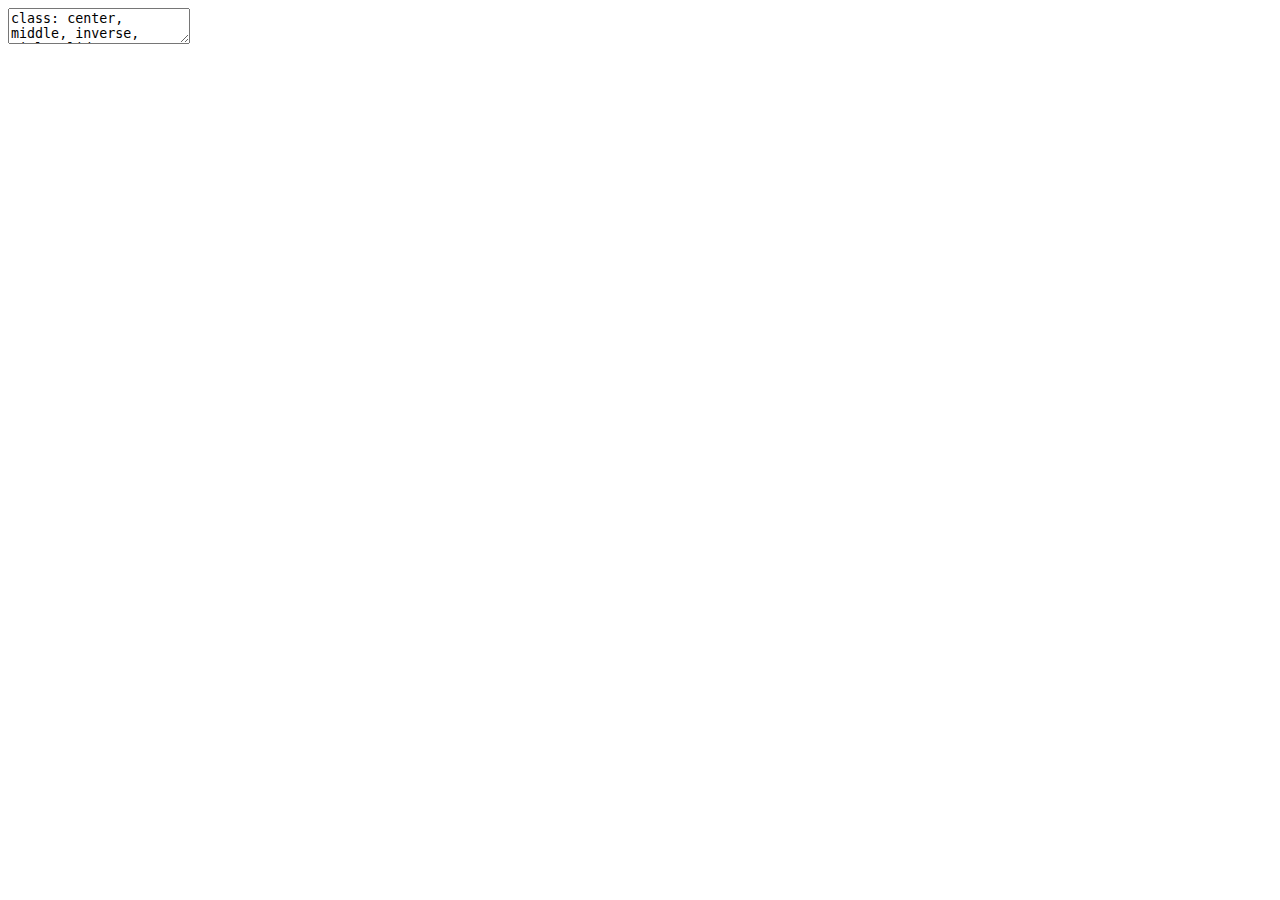
<file: day2.html>
<!DOCTYPE html>
<html lang="" xml:lang="">
  <head>
    <title>CRT Data Visualisation Workshop</title>
    <meta charset="utf-8" />
    <script src="libs/header-attrs/header-attrs.js"></script>
    <link href="libs/remark-css/default.css" rel="stylesheet" />
    <link rel="stylesheet" href="custom2.css" type="text/css" />
  </head>
  <body>
    <textarea id="source">
class: center, middle, inverse, title-slide

.title[
# CRT Data Visualisation<br/>Workshop
]
.subtitle[
## Day 2
]
.date[
### July 2025
]

---


class: center, middle

background-image: url(imgs/grid.png)
background-size: cover



# ggplot2 extensions

---
### ggrepel
.left-code[

``` r
library(ggplot2)
library(ggrepel)

df &lt;- data.frame(x = rnorm(10, 10, 5), 
                 y = rnorm(10,10,10), 
                 label = sample(LETTERS, 10))
ggplot(df, aes(x = x, y = y)) +
  geom_point() +
* geom_text_repel(aes(label = label), size = 8)
```
]

.right-plot[
&lt;img src="day2_files/figure-html/ggrepel-out-1.png" width="100%" /&gt;
]

---
### ggtext
.left-code[

``` r
library(ggtext)

*df$label &lt;- paste0("&lt;span style='color:red'&gt;",
*                  df$label,
*                  "&lt;/span&gt;")

ggplot(df, aes(x = x, y = y)) +
* geom_richtext(aes(label = label), size = 10)
```
]

.right-plot[
&lt;img src="day2_files/figure-html/ggtext-out-1.png" width="100%" /&gt;
]

---
### ggforce
.left-code[

``` r
library(ggforce)

df &lt;- data.frame(x = rep(c('A','B'), each = 100),
                 y = c(rnorm(100, 10, 20),
                       rnorm(100, 20, 5)))

ggplot(df, aes(x = x, y = y)) +
* geom_sina() +
  geom_violin(fill = 'transparent',
              draw_quantiles = 0.5)
```
]

.right-plot[
&lt;img src="day2_files/figure-html/ggforce-out-1.png" width="100%" /&gt;
]

---
### ggpubr
.left-code[

``` r
library(ggpubr)

ggplot(df, aes(x = x, y = y)) +
  geom_sina() +  
  geom_violin(fill = 'transparent',
              draw_quantiles = 0.5) +
* stat_compare_means(
*   comparisons = list(c('A','B')), size = 10)
```
]

.right-plot[
&lt;img src="day2_files/figure-html/ggpubr-out-1.png" width="100%" /&gt;
]

---
### ggfx
.left-code[

``` r
library(ggfx)

ggplot(df, aes(x = x, y = y)) +
* with_blur(geom_jitter(),
*           sigma = unit(1, 'mm'))
```
]

.right-plot[
&lt;img src="day2_files/figure-html/ggfx-out-1.png" width="100%" /&gt;
]

---

class: center, middle

background-image: url(imgs/grid.png)
background-size: cover

# Other R packages &amp; things you should know about
---
### UpSetR

.left-code[

``` r
library(UpSetR)

up_list &lt;- list(A = sample(letters, 20), 
                B = sample(letters, 10), 
                C = sample(letters, 20), 
                D = sample(letters, 5))

upset(fromList(up_list), text.scale = 2)
```
]
.right-plot[
&lt;img src="day2_files/figure-html/UpSetR-out-1.png" width="100%" /&gt;
]

.doc-link[
[*UpSetR documentation*](https://github.com/hms-dbmi/UpSetR)
]
---
### ComplexHeatmap

.left-code[

``` r
library(ComplexHeatmap)

mat &lt;- matrix(rnorm(1000,0,2),
              nrow = 50,
              dimnames = list(paste0('cell_', 1:50),
                              paste0('gene', 1:20)))

Heatmap(mat)
```
]



.right-plot[
&lt;img src="day2_files/figure-html/ComplexHeatmap-out-1.png" width="100%" /&gt;
]
.doc-link[
[*ComplexHeatmap documentation*](https://jokergoo.github.io/ComplexHeatmap-reference/book/)
]
---
### circlize

.left-code[

``` r
library(circlize)

df &lt;- data.frame(from = rep(LETTERS[1:4], times = 4),
                 to = rep(LETTERS[1:4], each = 4),
                 value = sample(1:100, 16))

chordDiagram(df)
```
]



.right-plot[
&lt;img src="day2_files/figure-html/circlize1-out-1.png" width="100%" /&gt;
]
.doc-link[
[*circlize documentation*](https://jokergoo.github.io/circlize_book/book/)
]
---
### circlize

.left-code-wide[

``` r
df &lt;- generateRandomBed(200, species = "hg19")

par(cex = 1.5)

circos.initializeWithIdeogram(species = "hg19")
circos.genomicTrack(df, 
                    panel.fun = function(region, value, ...){
    circos.genomicPoints(region, value, ...)
                      }
    )
```
]


.right-plot-narrow[
&lt;img src="day2_files/figure-html/circlize2-out-1.png" width="100%" /&gt;
]

.doc-link[
[*circlize documentation*](https://jokergoo.github.io/circlize_book/book/)
]
---
### karyoploteR

.left-code-wide[

``` r
library(karyoploteR)

df &lt;- data.frame(chr = 'chr1', 
                 positions = runif(10, min = 0, max = 2.4e8))

kp &lt;- plotKaryotype(plot.type = 2,
                    chromosomes = c('chr1'))
kpPlotMarkers(kp, chr = df$chr, x = df$positions,
              labels = NA, adjust.label.position = F)
```
]



.right-plot-narrow[
&lt;img src="day2_files/figure-html/karyoploteR-out-1.png" width="100%" /&gt;
]

.doc-link[
[*karyoploteR documentation*](https://bernatgel.github.io/karyoploter_tutorial/)
]

---
### patchwork and cowplot


``` r
library(patchwork)

p1 &lt;- ggplot(mpg, aes(x = hwy, y = displ)) +
  geom_point()
p2 &lt;- ggplot(mpg, aes(x = cty)) +
  geom_histogram()

p1 + p2 + plot_annotation(tag_levels = 'A')
```

&lt;img src="day2_files/figure-html/patch-cow1-1.png" width="100%" /&gt;

---
### patchwork and cowplot


``` r
library(cowplot)

plot_list &lt;- list(p1,p2)
plot_grid(plotlist = plot_list, labels = 'AUTO')
```

&lt;img src="day2_files/figure-html/patch-cow2-1.png" width="100%" /&gt;

---
### Inkscape
.center[
![inkscape](imgs/Inkscape.png)
]

.doc-link[
[Inkscape website](https://inkscape.org/)
]
---
### Python packages
.center[
![](imgs/python_packs.png)
]

---
### Where to look for...

Good advice
.link-list[
- [Datawrapper blog](https://www.datawrapper.de/blog/category/datavis-dos-and-donts)

- [Friends don't let friends make bad graphs](https://github.com/cxli233/FriendsDontLetFriends/tree/main)
]

Inspiration 
.link-list[
- [R graph gallery](https://r-graph-gallery.com/)
- [TidyTuesday](https://bsky.app/search?q=%23TidyTuesday) &amp; [30DayChartChallenge](https://bsky.app/search?q=%2330DayChartChallenge)
]

Pretty colour palettes
.link-list[
- [Coolors.co](https://coolors.co/generate)
]

---
class: center, middle

background-image: url(imgs/grid.png)
background-size: cover

# ✨ Plot makeover challenge ✨
---
### Plot makeover challenge
Before...
.center[
![](imgs/challenge_before.png)
]

---
### Plot makeover challenge
...After
.center[
![](imgs/challenge_after.png)
]

    </textarea>
<style data-target="print-only">@media screen {.remark-slide-container{display:block;}.remark-slide-scaler{box-shadow:none;}}</style>
<script src="https://remarkjs.com/downloads/remark-latest.min.js"></script>
<script>var slideshow = remark.create({
  "ratio": "16:9",
  "highlightStyle": "github",
  "highlightLines": true,
  "countIncrementalSlides": false,
  "navigation": {
    "scroll": false
  }
});
if (window.HTMLWidgets) slideshow.on('afterShowSlide', function (slide) {
  window.dispatchEvent(new Event('resize'));
});
(function(d) {
  var s = d.createElement("style"), r = d.querySelector(".remark-slide-scaler");
  if (!r) return;
  s.type = "text/css"; s.innerHTML = "@page {size: " + r.style.width + " " + r.style.height +"; }";
  d.head.appendChild(s);
})(document);

(function(d) {
  var el = d.getElementsByClassName("remark-slides-area");
  if (!el) return;
  var slide, slides = slideshow.getSlides(), els = el[0].children;
  for (var i = 1; i < slides.length; i++) {
    slide = slides[i];
    if (slide.properties.continued === "true" || slide.properties.count === "false") {
      els[i - 1].className += ' has-continuation';
    }
  }
  var s = d.createElement("style");
  s.type = "text/css"; s.innerHTML = "@media print { .has-continuation { display: none; } }";
  d.head.appendChild(s);
})(document);
// delete the temporary CSS (for displaying all slides initially) when the user
// starts to view slides
(function() {
  var deleted = false;
  slideshow.on('beforeShowSlide', function(slide) {
    if (deleted) return;
    var sheets = document.styleSheets, node;
    for (var i = 0; i < sheets.length; i++) {
      node = sheets[i].ownerNode;
      if (node.dataset["target"] !== "print-only") continue;
      node.parentNode.removeChild(node);
    }
    deleted = true;
  });
})();
// add `data-at-shortcutkeys` attribute to <body> to resolve conflicts with JAWS
// screen reader (see PR #262)
(function(d) {
  let res = {};
  d.querySelectorAll('.remark-help-content table tr').forEach(tr => {
    const t = tr.querySelector('td:nth-child(2)').innerText;
    tr.querySelectorAll('td:first-child .key').forEach(key => {
      const k = key.innerText;
      if (/^[a-z]$/.test(k)) res[k] = t;  // must be a single letter (key)
    });
  });
  d.body.setAttribute('data-at-shortcutkeys', JSON.stringify(res));
})(document);
(function() {
  "use strict"
  // Replace <script> tags in slides area to make them executable
  var scripts = document.querySelectorAll(
    '.remark-slides-area .remark-slide-container script'
  );
  if (!scripts.length) return;
  for (var i = 0; i < scripts.length; i++) {
    var s = document.createElement('script');
    var code = document.createTextNode(scripts[i].textContent);
    s.appendChild(code);
    var scriptAttrs = scripts[i].attributes;
    for (var j = 0; j < scriptAttrs.length; j++) {
      s.setAttribute(scriptAttrs[j].name, scriptAttrs[j].value);
    }
    scripts[i].parentElement.replaceChild(s, scripts[i]);
  }
})();
(function() {
  var links = document.getElementsByTagName('a');
  for (var i = 0; i < links.length; i++) {
    if (/^(https?:)?\/\//.test(links[i].getAttribute('href'))) {
      links[i].target = '_blank';
    }
  }
})();
// adds .remark-code-has-line-highlighted class to <pre> parent elements
// of code chunks containing highlighted lines with class .remark-code-line-highlighted
(function(d) {
  const hlines = d.querySelectorAll('.remark-code-line-highlighted');
  const preParents = [];
  const findPreParent = function(line, p = 0) {
    if (p > 1) return null; // traverse up no further than grandparent
    const el = line.parentElement;
    return el.tagName === "PRE" ? el : findPreParent(el, ++p);
  };

  for (let line of hlines) {
    let pre = findPreParent(line);
    if (pre && !preParents.includes(pre)) preParents.push(pre);
  }
  preParents.forEach(p => p.classList.add("remark-code-has-line-highlighted"));
})(document);</script>

<script>
slideshow._releaseMath = function(el) {
  var i, text, code, codes = el.getElementsByTagName('code');
  for (i = 0; i < codes.length;) {
    code = codes[i];
    if (code.parentNode.tagName !== 'PRE' && code.childElementCount === 0) {
      text = code.textContent;
      if (/^\\\((.|\s)+\\\)$/.test(text) || /^\\\[(.|\s)+\\\]$/.test(text) ||
          /^\$\$(.|\s)+\$\$$/.test(text) ||
          /^\\begin\{([^}]+)\}(.|\s)+\\end\{[^}]+\}$/.test(text)) {
        code.outerHTML = code.innerHTML;  // remove <code></code>
        continue;
      }
    }
    i++;
  }
};
slideshow._releaseMath(document);
</script>
<!-- dynamically load mathjax for compatibility with self-contained -->
<script>
(function () {
  var script = document.createElement('script');
  script.type = 'text/javascript';
  script.src  = 'https://mathjax.rstudio.com/latest/MathJax.js?config=TeX-MML-AM_CHTML';
  if (location.protocol !== 'file:' && /^https?:/.test(script.src))
    script.src  = script.src.replace(/^https?:/, '');
  document.getElementsByTagName('head')[0].appendChild(script);
})();
</script>
  </body>
</html>
</file>
<file: libs/remark-css/default.css>
a, a > code {
  color: rgb(249, 38, 114);
  text-decoration: none;
}
.footnote {
  position: absolute;
  bottom: 3em;
  padding-right: 4em;
  font-size: 90%;
}
.remark-code-line-highlighted     { background-color: #ffff88; }

.inverse {
  background-color: #272822;
  color: #d6d6d6;
  text-shadow: 0 0 20px #333;
}
.inverse h1, .inverse h2, .inverse h3 {
  color: #f3f3f3;
}
/* Two-column layout */
.left-column {
  color: #777;
  width: 20%;
  height: 92%;
  float: left;
}
.left-column h2:last-of-type, .left-column h3:last-child {
  color: #000;
}
.right-column {
  width: 75%;
  float: right;
  padding-top: 1em;
}
.pull-left {
  float: left;
  width: 47%;
}
.pull-right {
  float: right;
  width: 47%;
}
.pull-right + * {
  clear: both;
}
img, video, iframe {
  max-width: 100%;
}
blockquote {
  border-left: solid 5px lightgray;
  padding-left: 1em;
}
.remark-slide table {
  margin: auto;
  border-top: 1px solid #666;
  border-bottom: 1px solid #666;
}
.remark-slide table thead th { border-bottom: 1px solid #ddd; }
th, td { padding: 5px; }
.remark-slide thead, .remark-slide tfoot, .remark-slide tr:nth-child(even) { background: #eee }

@page { margin: 0; }
@media print {
  .remark-slide-scaler {
    width: 100% !important;
    height: 100% !important;
    transform: scale(1) !important;
    top: 0 !important;
    left: 0 !important;
  }
}
</file>
<file: custom.css>
@import url("https://fonts.googleapis.com/css?family=Poppins");
 
.title-slide {
    background-image: url(data_viz_cover.png);
    background-size: cover;
    color: #b736be !important;
  }


  body {
    font-family: 'Poppins';
  }
  
  .left-code {
    color: #777;
    width: 38%;
    height: 92%;
    float: left;
  }
  .right-plot {
    width: 60%;
    float: right;
    padding-left: 1%;
  }

  .inverse {
    background-color: #272822;
    color: #b736be;
    text-shadow: 0 0 20px #ffffff;
}  

.inverse h1 {
    color: #b736be;
}

.inverse h2, .inverse h3 {
    color: #012d74;
}

h1 {
    color: #b736be;
} 

h3 {
    color: #012d74;
    margin-block-start: 0px;
    margin-block-end: 0px;
} 

.remark-code {
    font-size: 14px;
}
</file>
<file: custom1.css>
@import url('https://fonts.googleapis.com/css2?family=Poppins:ital,wght@0,100;0,200;0,300;0,400;0,500;0,600;0,700;0,800;0,900;1,100;1,200;1,300;1,400;1,500;1,600;1,700;1,800;1,900&family=Rock+Salt&display=swap');

.title-slide {
    background-image: url(imgs/data_viz_cover.png);
    background-size: cover;
    color: #b736be !important;
  }


  body {
    font-family: 'Poppins';
  }

  .date {
    color: #012d74;
    font-size: 40px !important;
    background-color: #ffffff80;
    font-weight: 200 !important;
  }

  .subtitle h2 {
    color: #76c9e0 !important;
    font-size: 50px !important;
    background-color: #ffffff80;
    font-weight: 200 !important;
  }
  
  .left-code {
    color: #777;
    width: 38%;
    height: 92%;
    float: left;
  }
  .right-plot {
    width: 60%;
    float: right;
    padding-left: 1%;
  }

  .left-code-wide {
    color: #777;
    width: 48%;
    height: 92%;
    float: left;
  }
  .right-plot-narrow {
    width: 50%;
    float: right;
    padding-left: 1%;
  }

  .inverse {
    background-color: #272822;
    color: #b736be;
    text-shadow: 0 0 20px #ffffff;
}  

.inverse h1 {
    color: #b736be;
    background-color: #ffffff80;
    font-size: 60px;
    font-weight: 300;
}

.inverse h2, .inverse h3 {
    color: #012d74;
}

h1 {
    color: #b736be;
    font-weight: 300;
    font-size: 60px;
} 

.remark-slide-content h1 {
  font-size: 65px;
}

h3 {
    color: #012d74;
    font-weight: 200;
    margin-block-start: 0px;
    margin-block-end: 0px;
} 

.remark-slide-content h2 {
  font-size: 40px;
  color: #012d74;
  font-weight: 200;
}

.remark-slide-content h3 {
  font-size: 50px;
}

.remark-code {
    font-size: 13px;
}

.doc-link a {
  color: #96cbfe;
  font-size: 13px;
  text-decoration: underline;
  float: right;
}

a {
  color: #96cbfe;
  font-size: 13px;
  text-decoration: underline;
  float: right;
}

.remark-slide-number {
  font-size: 0pt;
}

h4 {
  font-family: "Rock Salt";
  font-style: normal;
  font-size: 30px;
}

.remark-slide-content {
  font-size: 25px;
  font-weight: 200;
  color: #000000;
}

li {
  margin-bottom: 20px;
}

.bottom-photos {
  width: 50%;
  float: bottom;
  padding-left: 1%;
}

img[alt=integration] { 
  max-width: 75%; 
}

img[alt=flo1] { 
  max-width: 40%; 
}

img[alt=col_blind] { 
  max-width: 70%; 
}

img[alt=hel1] { 
  max-width: 60%; 
}

img[alt=hel2] { 
  max-width: 35%; 
}

.pull-right {
  width: 50%;
}
</file>
<file: custom2.css>
@import url("https://fonts.googleapis.com/css?family=Poppins");
 
.title-slide {
    background-image: url(imgs/data_viz_cover.png);
    background-size: cover;
    color: #b736be !important;
  }


  body {
    font-family: 'Poppins';
  }
  
  .left-code {
    color: #777;
    width: 38%;
    height: 92%;
    float: left;
  }
  .right-plot {
    width: 60%;
    float: right;
    padding-left: 1%;
  }

  .left-code-wide {
    color: #777;
    width: 48%;
    height: 92%;
    float: left;
  }
  .right-plot-narrow {
    width: 50%;
    float: right;
    padding-left: 1%;
  }

  .inverse {
    background-color: #272822;
    color: #b736be;
    text-shadow: 0 0 20px #ffffff;
}  

.inverse h1 {
    color: #b736be;
}

.inverse h2, .inverse h3 {
    color: #012d74;
}

h1 {
    color: #b736be;
    font-weight: 200;
} 

h3 {
    color: #012d74;
    font-weight: 100;
    margin-block-start: 0px;
    margin-block-end: 0px;
} 

.remark-slide-content h3 {
  font-size: 40px;
}

.remark-code {
    font-size: 13px;
}

.doc-link a {
  color: #96cbfe;
  font-size: 13px;
  text-decoration: underline;
  float: right;
}

.remark-slide-number {
  font-size: 0pt;
}
</file>
